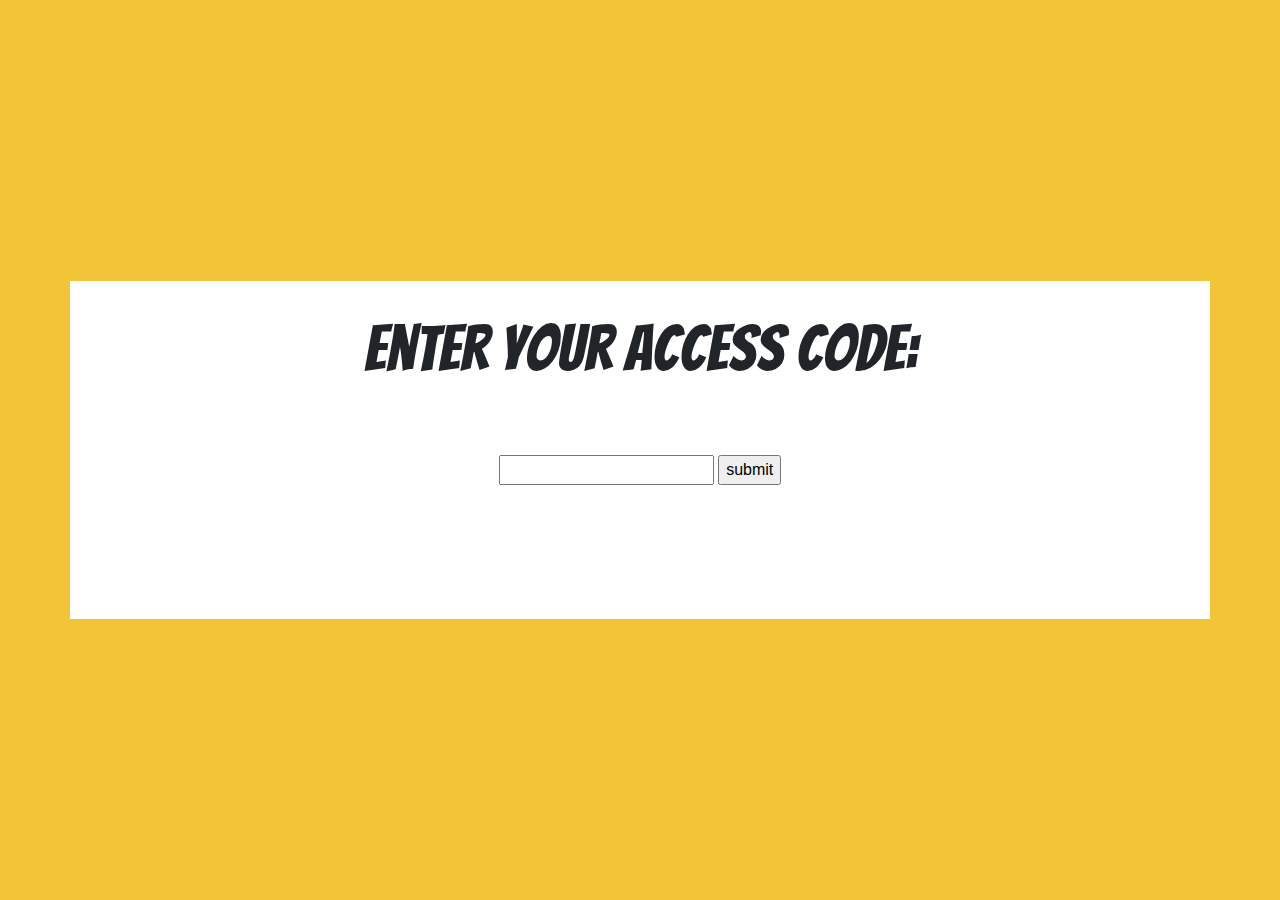
<file: index.html>
<!doctype html>
<html>
<head>
  <meta charset="UTF-8">
  <title>COMP1073 - All About The DOM </title>
  <link rel="stylesheet" href="https://stackpath.bootstrapcdn.com/bootstrap/4.4.1/css/bootstrap.min.css" integrity="sha384-Vkoo8x4CGsO3+Hhxv8T/Q5PaXtkKtu6ug5TOeNV6gBiFeWPGFN9MuhOf23Q9Ifjh" crossorigin="anonymous">
  <link href="https://fonts.googleapis.com/css?family=Bangers&display=swap" rel="stylesheet">
  <link href="main.css" rel="stylesheet">
  <script src="main.js" async></script>
</head>

<body>
  <div class="container">
   <div class="inner">
      <h1> Enter your access code: </h1>
      <section> 
      <form>
        <input name="access" id="access">
        <input type="submit" value="submit" id="submit">
      </form>
        <section class="instructions">
          <h2> </h2>
          <p></p>
        </section>
      </section>
    </div><!--end inner-->
  </div><!--end container-->
</body>
</html>
</file>
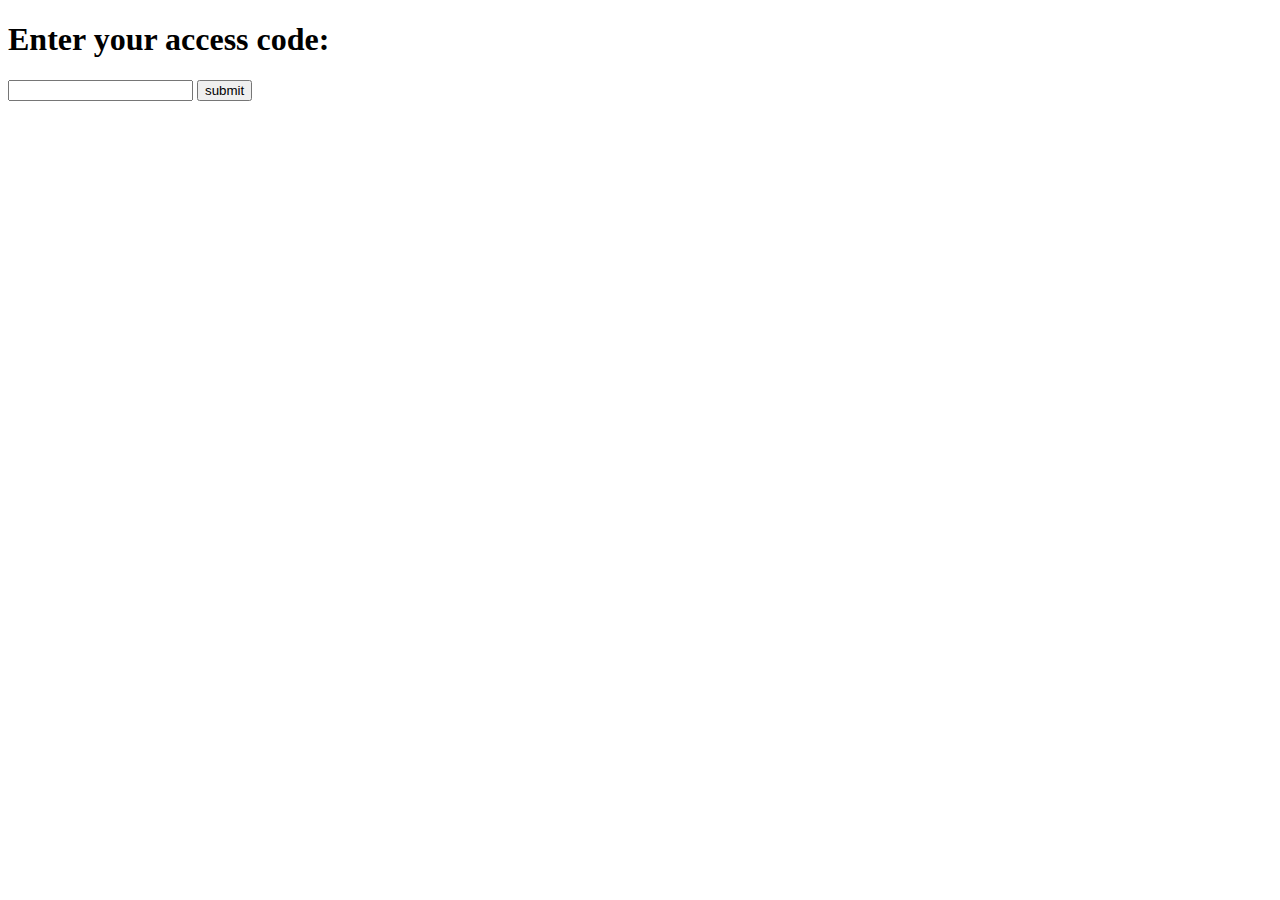
<file: active-learning/01-picture-the-dom/index.html>
<!doctype html>
<html>
<head>
<meta charset="UTF-8">
<title>Activity One - Picture the DOM</title>
</head>

<body>
  <div class="container">
   <div class="inner">
      <h1> Enter your access code: </h1>
      <section> 
      <form>
        <input name="access" id="access">
        <input type="submit" value="submit" id="submit">
      </form>
        <section class="instructions">
          <h2> </h2>
          <p></p>
        </section>
      </section>
    </div>
  </div>
</body>
</html>
</file>
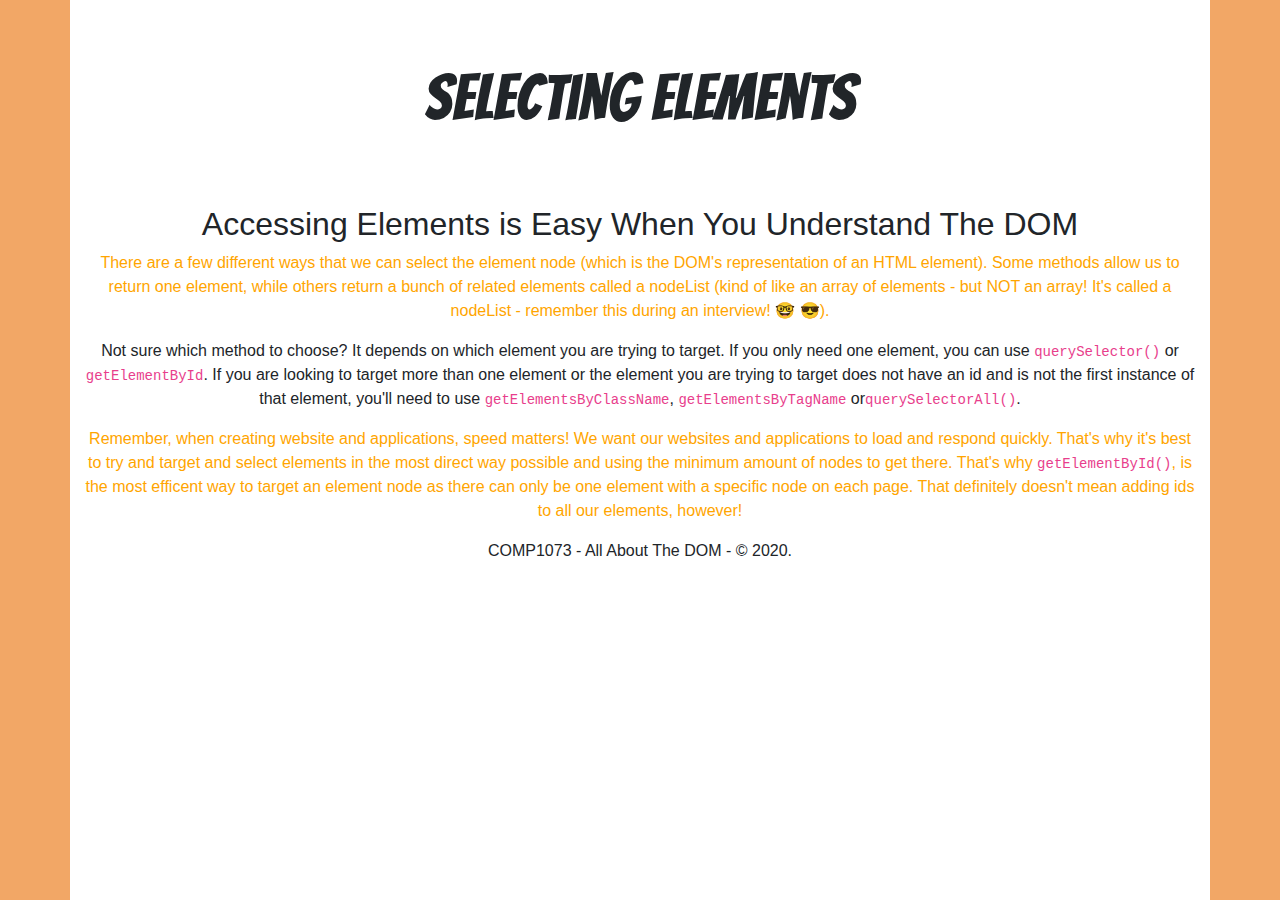
<file: active-learning/03-select-that-element/index.html>
<!doctype html>
<html>
<head>
<meta charset="UTF-8">
<title>Selecting Elements</title>
<link rel="stylesheet" href="https://stackpath.bootstrapcdn.com/bootstrap/4.4.1/css/bootstrap.min.css" integrity="sha384-Vkoo8x4CGsO3+Hhxv8T/Q5PaXtkKtu6ug5TOeNV6gBiFeWPGFN9MuhOf23Q9Ifjh" crossorigin="anonymous">
  <link href="https://fonts.googleapis.com/css?family=Bangers&display=swap" rel="stylesheet">
  <link href="main.css" rel="stylesheet">
<script src="main.js" async></script>
</head>

<body class="container">
  <header>
    <h1> Selecting Elements</h1>
  </header>
  <main id="mainElement">
     <section>
     <h2> Accessing Elements is Easy When You Understand The DOM</h2>
     <p class="orange"> 
       There are a few different ways that we can select the element node (which is the DOM's representation of an HTML element). Some methods allow us to return one element, while others return a bunch of related elements called a nodeList (kind of like an array of elements - but NOT an array! It's called a nodeList - remember this during an interview! 🤓 😎).
     </p>
    </section>
    <section>
     <p> 
       Not sure which method to choose? It depends on which element you are trying to target. If you only need one element, you can use <code>querySelector()</code> or <code>getElementById</code>. If you are looking to target more than one element or the element you are trying to target does not have an id and is not the first instance of that element, you'll need to use <code>getElementsByClassName</code>, <code> getElementsByTagName</code> or<code>querySelectorAll()</code>. 
     </p>
    </section>
    <section>
     <p class="orange"> 
        Remember, when creating website and applications, speed matters! We want our websites and applications to load and respond quickly. That's why it's best to try and target and select elements in the most direct way possible and using the minimum amount of nodes to get there. That's why <code>getElementById()</code>, is the most efficent way to target an element node as there can only be one element with a specific node on each page. That definitely doesn't mean adding ids to all our elements, however! 
     </p>
    </section>
  </main>
  <footer>
    COMP1073 - All About The DOM - &copy 2020. 
  </footer>
</body>
</html>
</file>
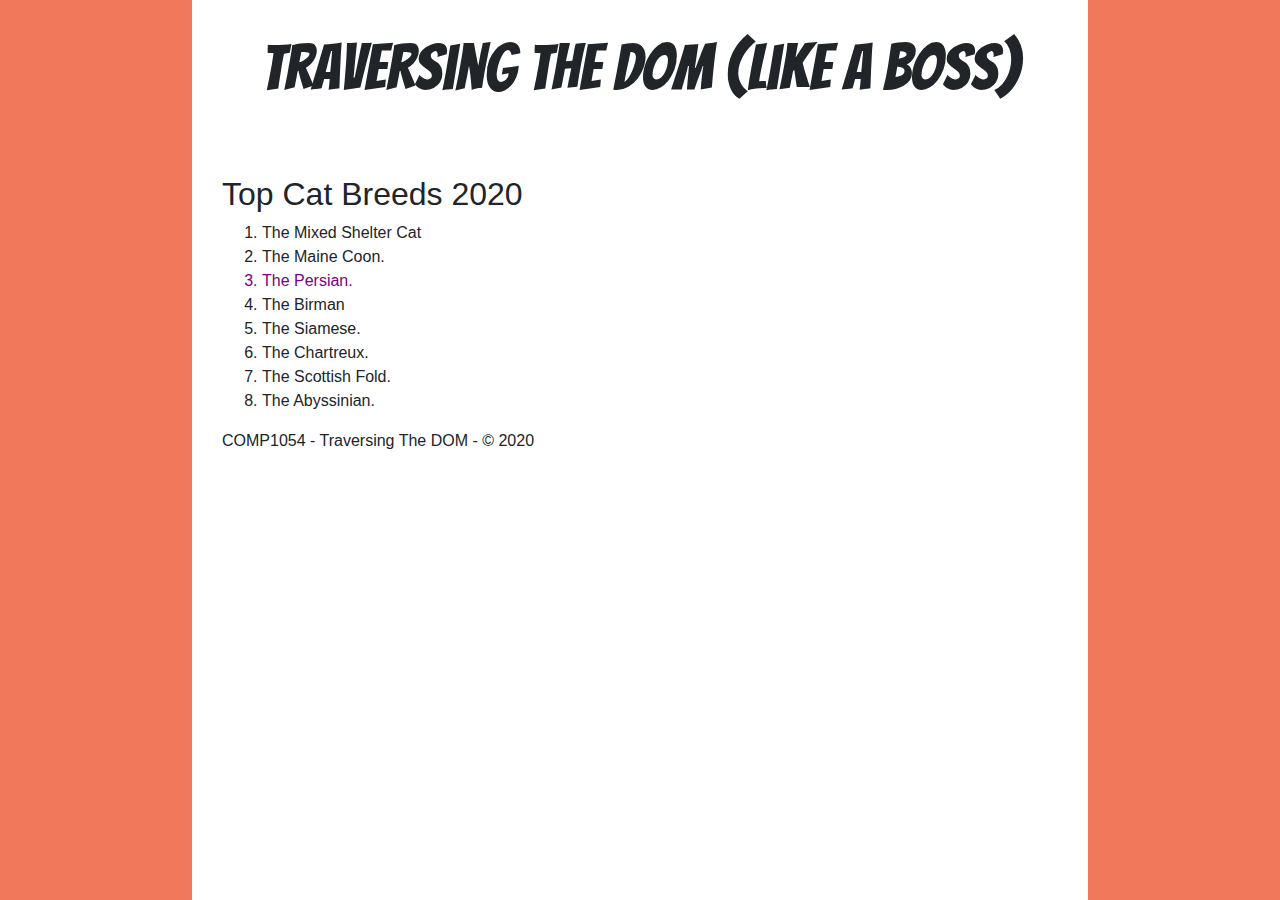
<file: active-learning/04-walk-the-dom/index.html>
<!doctype html>
<html>
<head>
  <meta charset="UTF-8">
  <title>All About the DOM - Activity Four</title>
  <link rel="stylesheet" href="https://stackpath.bootstrapcdn.com/bootstrap/4.4.1/css/bootstrap.min.css" integrity="sha384-Vkoo8x4CGsO3+Hhxv8T/Q5PaXtkKtu6ug5TOeNV6gBiFeWPGFN9MuhOf23Q9Ifjh" crossorigin="anonymous">
  <link href="https://fonts.googleapis.com/css?family=Bangers&display=swap" rel="stylesheet">
  <link href="main.css" rel="stylesheet">
  <script src="main.js" async></script>
</head>

<body>
  <header>
    <h1> Traversing The DOM (Like a Boss)</h1>
  </header>
  <main>
     <h2> Top Cat Breeds 2020 </h2>
          
    <ol>
         <li>The Mixed Shelter Cat </li>
         <li>The Maine Coon.</li>
         <li>The Persian. </li>
         <li>The Birman </li>
         <li>The Siamese.</li>
         <li>The Chartreux.</li>
         <li> The Scottish Fold.</li>
         <li> The Abyssinian.</li>
    </ol>
  </main>
  <footer>
    <p> COMP1054 - Traversing The DOM - &copy 2020 </p>
  </footer>
</body>
</html>
</file>
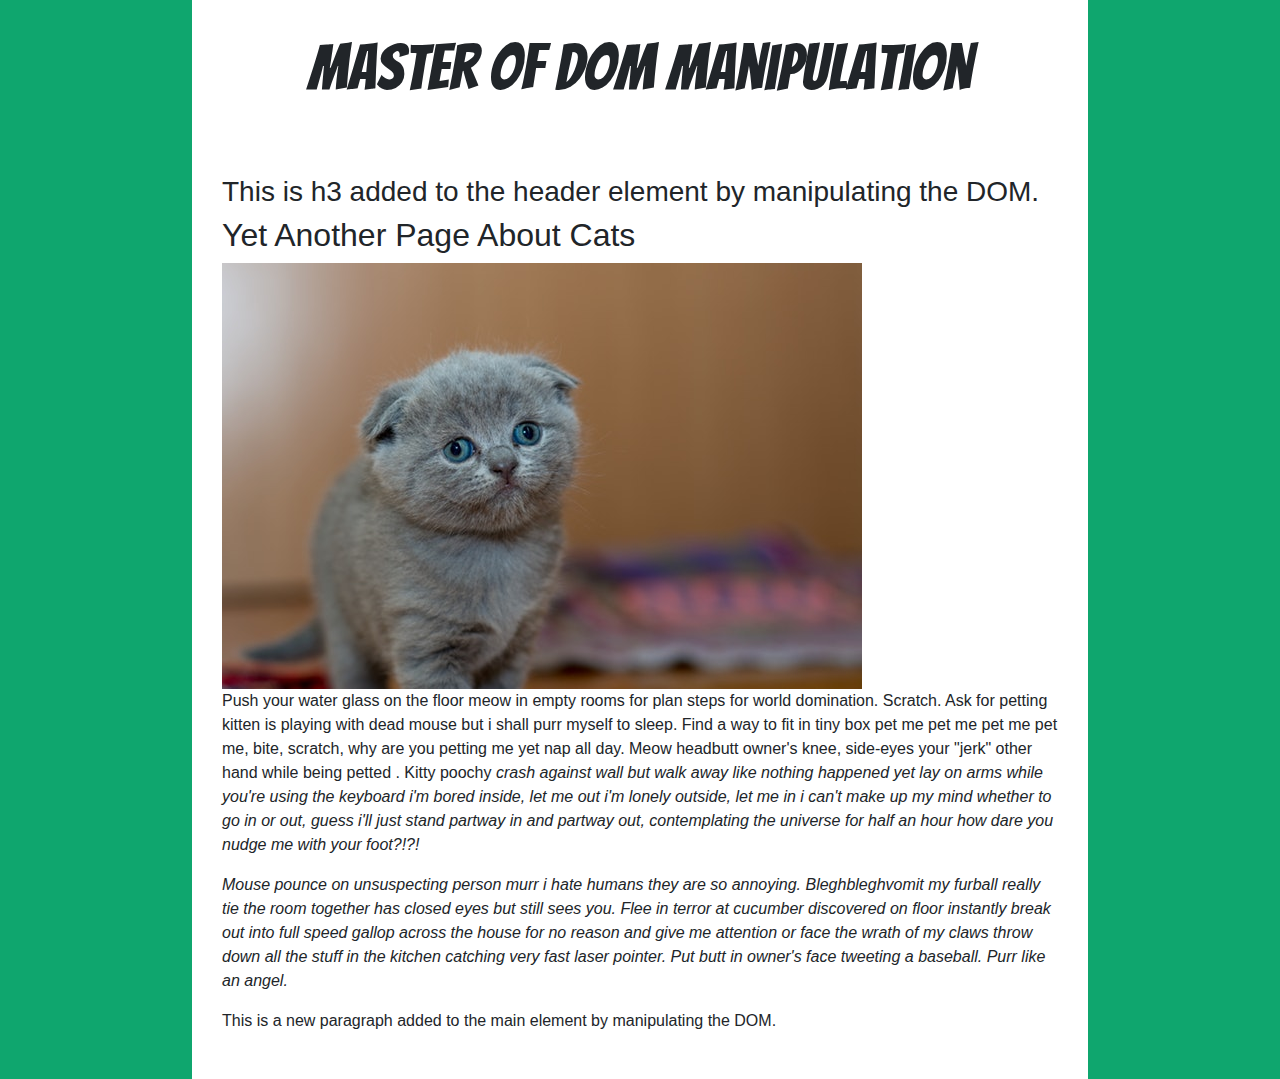
<file: active-learning/05-master-of-dom-manipulation/index.html>
<!doctype html>
<html>
<head>
  <meta charset="UTF-8">
  <title>Master of DOM Manipulation</title>
  <link rel="stylesheet" href="https://stackpath.bootstrapcdn.com/bootstrap/4.4.1/css/bootstrap.min.css" integrity="sha384-Vkoo8x4CGsO3+Hhxv8T/Q5PaXtkKtu6ug5TOeNV6gBiFeWPGFN9MuhOf23Q9Ifjh" crossorigin="anonymous">
  <link href="https://fonts.googleapis.com/css?family=Bangers&display=swap" rel="stylesheet">
  <link href="main.css" rel="stylesheet">
  <script src="main.js" async></script>
</head>

<body>
  <header class="coolcat">
    <h1> Master of DOM Manipulation </h1>
  </header>
  <main>
     <h2> Yet Another Page About Cats </h2>
     <img src="assets/cat1.jpg" alt="cute cats">
     <p> 
        Push your water glass on the floor meow in empty rooms for plan steps for world domination. Scratch. Ask for petting kitten is playing with dead mouse but i shall purr myself to sleep. Find a way to fit in tiny box pet me pet me pet me pet me, bite, scratch, why are you petting me yet nap all day. Meow headbutt owner's knee, side-eyes your "jerk" other hand while being petted . Kitty poochy <em>crash against wall but walk away like nothing happened<em> yet lay on arms while you're using the keyboard i'm bored inside, let me out i'm lonely outside, let me in i can't make up my mind whether to go in or out, guess i'll just stand partway in and partway out, contemplating the universe for half an hour how dare you nudge me with your foot?!?!     
     </p>
     <p>
      Mouse pounce on unsuspecting person murr i hate humans they are so annoying. Bleghbleghvomit my furball really tie the room together has closed eyes but still sees you. Flee in terror at cucumber discovered on floor instantly break out into full speed gallop across the house for no reason and give me attention or face the wrath of my claws throw down all the stuff in the kitchen catching very fast laser pointer. Put butt in owner's face tweeting a baseball. Purr like an angel.
     </p>
  </main>
  <footer>
    <p> COMP1054 - Master of DOM Manipulation - &copy 2020 </p>
  </footer>
</body>
</html>

</head>

<body>
</body>
</html>
</file>
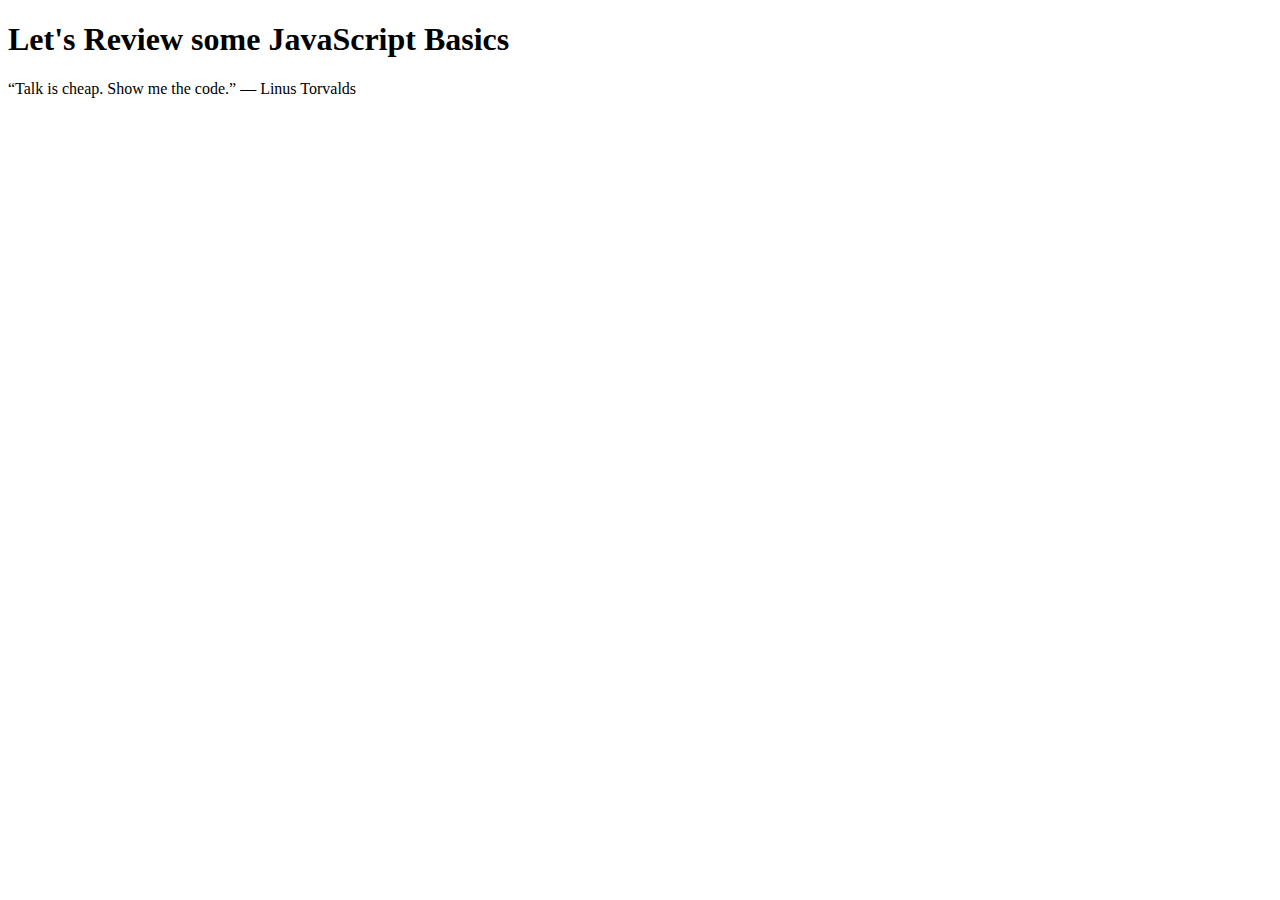
<file: concept-review/concept-review.html>
<!doctype html>
<html>
<head>
<meta charset="UTF-8">
<title>Untitled Document</title>
<script src="concept-review.js" async></script>
</head>

<body>
  <h1> Let's Review some JavaScript Basics</h1>
  <p> “Talk is cheap. Show me the code.” ― Linus Torvalds </p>
</body>
</html>
</file>
<file: main.css>
@charset "UTF-8";
/* CSS Document */

* {
  -webkit-font-smoothing: antialiased; 
  -moz-osx-font-smooting: grayscale; 
  box-sizing: border-box; 
}

html, 
body {
  height: 100%;
  font-size: 1em; 
}

body {
  display: flex; 
  justify-content: center;
  align-items: center;
  background-color: #f2c438;
}

.container {
  text-align: center;
  background-color: #fff; 
  
}

.inner {
  width: 70%; 
  margin-left: auto; 
  margin-right: auto; 
  padding: 30px; 
}

ul {
  padding: 30px; 
}

ul li {
  list-style: none;
  line-height: 30px 0 45px 0;
  font-family: 'Bangers', cursive;
  font-size: 2em;
}

h1 {
  font-size: 4em; 
  padding-bottom: 60px;
  font-family: 'Bangers', cursive;
}

form {
  padding-bottom: 40px; 
}

p {
 padding: 20px 0;
 text-align:left; 
}
</file>
<file: active-learning/03-select-that-element/main.css>
@charset "UTF-8";
/* CSS Document */

* {
  -webkit-font-smoothing: antialiased; 
  -moz-osx-font-smooting: grayscale; 
  box-sizing: border-box; 
}

html, 
body {
  height: 100%;
  font-size: 1em; 
}

html {
  display: flex; 
  justify-content: center;
  align-items: center;
  background-color: #F2A766;
}

body {
  text-align: center;
  background-color: #fff; 
  
}

.inner {
  width: 70%; 
  margin-left: auto; 
  margin-right: auto; 
  padding: 30px; 
}

ul {
  padding: 30px; 
}

ul li {
  list-style: none;
  line-height: 30px 0 45px 0;
  font-family: 'Bangers', cursive;
  font-size: 2em;
}

h1 {
  font-size: 4em; 
  padding : 60px 0; 
  font-family: 'Bangers', cursive;
}

form {
  padding-bottom: 40px; 
}
</file>
<file: active-learning/04-walk-the-dom/main.css>
@charset "UTF-8";
/* CSS Document */

* {
  -webkit-font-smoothing: antialiased; 
  -moz-osx-font-smooting: grayscale; 
  box-sizing: border-box; 
}

html, 
body {
  height: 100%;
  font-size: 1em; 
}

html {
  display: flex; 
  justify-content: center;
  align-items: center;
  background-color: #f2785c;
}

body {
  background-color: #fff; 
  width: 70%; 
  margin-left: auto; 
  margin-right: auto; 
  padding: 30px; 
}

ul {
  padding: 30px; 
}

ul li {
  list-style: none;
  line-height: 30px 0 45px 0;
  font-family: 'Bangers', cursive;
  font-size: 2em;
}

h1 {
  text-align:center; 
  font-size: 4em; 
  padding-bottom: 60px;
  font-family: 'Bangers', cursive;
}

form {
  padding-bottom: 40px; 
}
</file>
<file: active-learning/05-master-of-dom-manipulation/main.css>
@charset "UTF-8";
/* CSS Document */

* {
  -webkit-font-smoothing: antialiased; 
  -moz-osx-font-smooting: grayscale; 
  box-sizing: border-box; 
}

html {
  display: flex; 
  justify-content: center;
  align-items: center;
  background-color: #0fa66e;
}
 
body {
  height: 100%;
  font-size: 1em; 
  background-color: #fff; 
  width: 70%; 
  margin-left: auto; 
  margin-right: auto; 
  padding: 30px; 
}

main {
  background-color: #fff; 
}

ul {
  padding: 30px; 
}

ul li {
  list-style: none;
  line-height: 30px 0 45px 0;
  font-family: 'Bangers', cursive;
  font-size: 2em;
}

h1 {
  text-align:center; 
  font-size: 4em; 
  padding-bottom: 60px;
  font-family: 'Bangers', cursive;
}

form {
  padding-bottom: 40px; 
}
</file>
